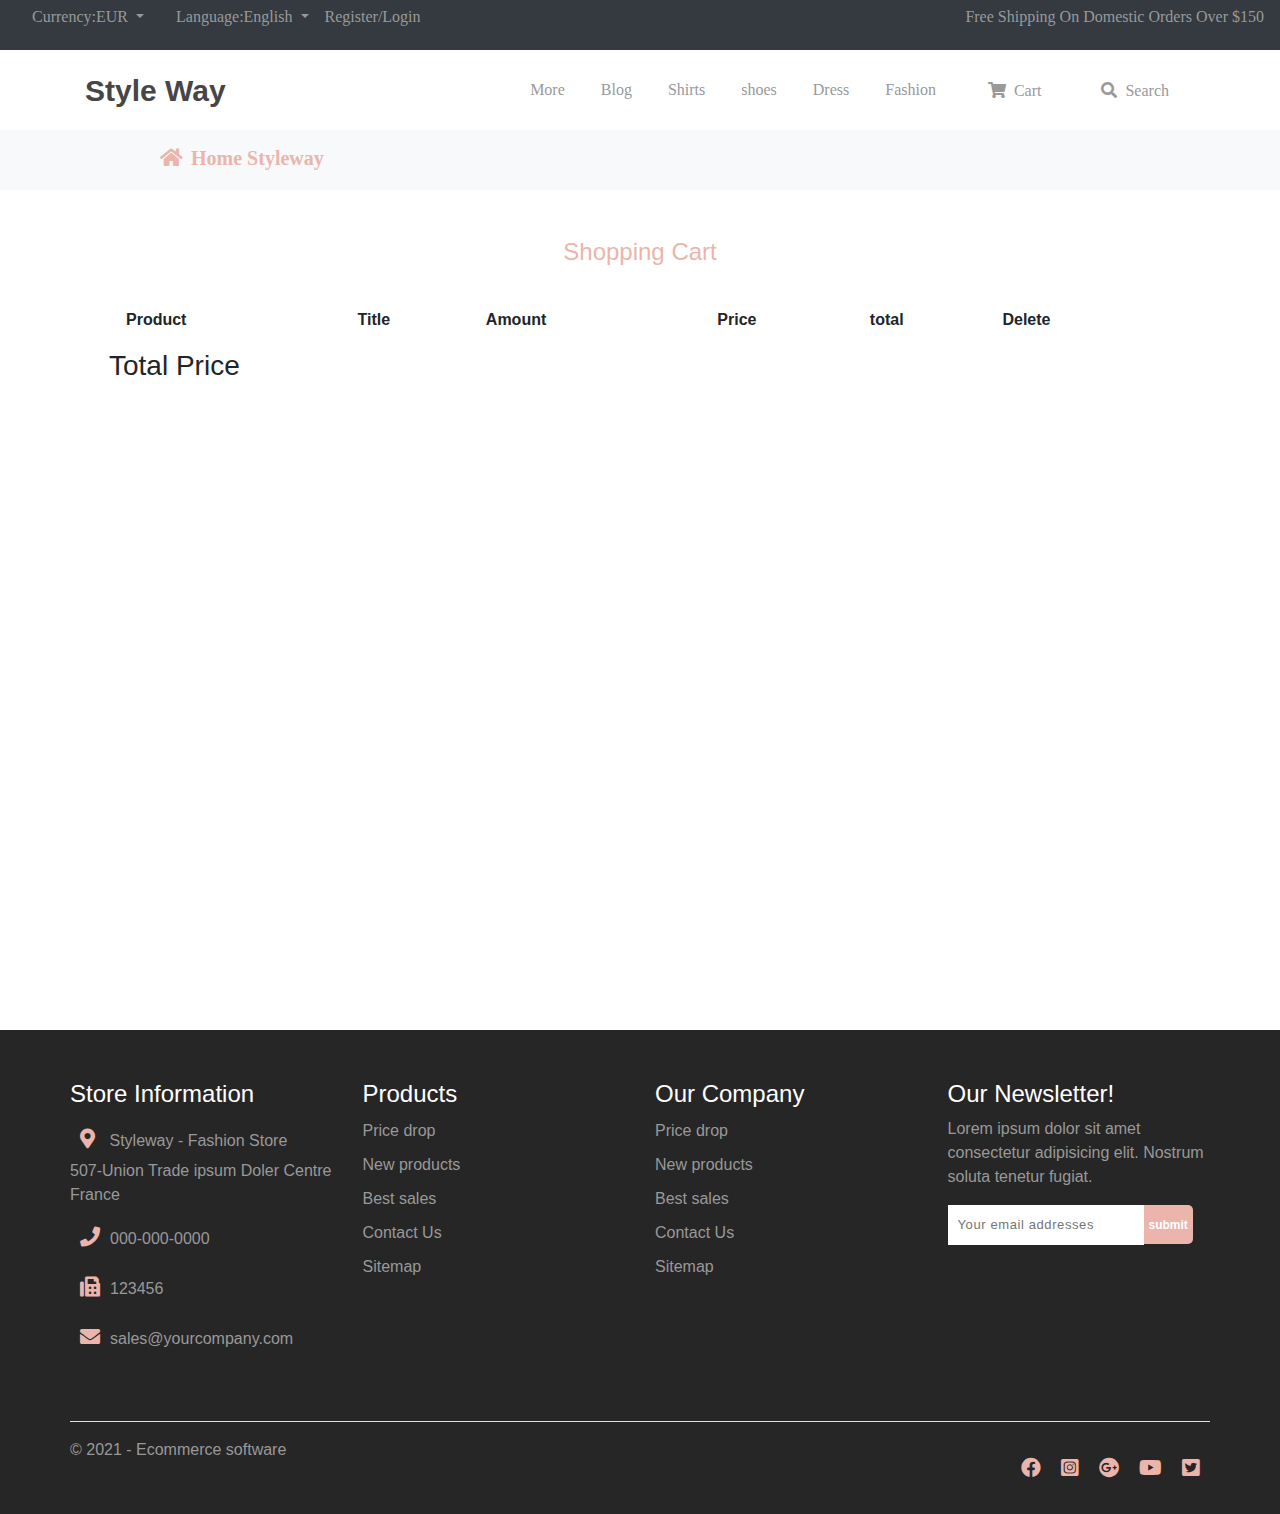
<file: Html/cart.html>
<!DOCTYPE html>
<html lang="en">
  <head>
    <meta charset="UTF-8" />
    <meta http-equiv="X-UA-Compatible" content="IE=edge" />
    <meta name="viewport" content="width=device-width, initial-scale=1.0" />
    <link
      rel="stylesheet"
      href="../libs/bootstrap-4.6.0-dist/css/bootstrap.min.css"
    />
    <link rel="stylesheet" href="../Css/cart.css" />
    <link
      rel="stylesheet"
      href="../libs/fontawesome-free-5.15.4-web/css/all.css"
    />
    <title>Cart</title>
  </head>
  <body>
    <!-- start navbar -->
    <nav
      class="
        navbar navbar-expand-lg navbar-light
        bg-dark
        d-flex
        justify-content-between
        align-items-center
      "
    >
      <ul class="d-flex justify-content-center align-items-center">
        <li class="nav-item dropdown">
          <a
            class="nav-link dropdown-toggle"
            href="#"
            id="navbarDropdown"
            role="button"
            data-toggle="dropdown"
            aria-haspopup="true"
            aria-expanded="false"
          >
            Currency:EUR
          </a>
          <div class="dropdown-menu" aria-labelledby="navbarDropdown">
            <a class="dropdown-item" href="#">USD</a>
            <a class="dropdown-item" href="#">EUR </a>
          </div>
        </li>
        <li class="nav-item dropdown">
          <a
            class="nav-link dropdown-toggle"
            href="#"
            id="navbarDropdown"
            role="button"
            data-toggle="dropdown"
            aria-haspopup="true"
            aria-expanded="false"
          >
            Language:English
          </a>
          <div class="dropdown-menu" aria-labelledby="navbarDropdown">
            <a class="dropdown-item" href="#">English</a>
            <a class="dropdown-item" href="#">Arabic </a>
          </div>
        </li>
        <li><a href="register.html" id="signUp">Register/</a></li>
        <li><a href="#" id="logOut" style="display:none">LogOut</a></li>
        <li><a href="logIn.html" id="logInNav">Login</a></li>
      </ul>
      <ul>
        <ul class="text"><li>Free Shipping On Domestic Orders Over $150</li></ul>
      </ul>
    </nav>
    <nav class="nav-main navbar navbar-expand-lg navbar-light bg-light">
      <div class="container">
        <a class="navbar-brand" href="index.html">Style Way</a>
        <button
          class="navbar-toggler"
          type="button"
          data-toggle="collapse"
          data-target="#navbarSupportedContent"
          aria-controls="navbarSupportedContent"
          aria-expanded="false"
          aria-label="Toggle navigation"
        >
          <span class="navbar-toggler-icon"></span>
        </button>

        <div class="collapse navbar-collapse" id="navbarSupportedContent">
          <div class="w-100 d-flex justify-content-end align-items-center">
            <ul class="navbar-nav m-0">
              <li class="nav-item">
                <a class="nav-link" href="#">More</a>
            </li>
            <li class="nav-item">
                <a class="nav-link" href="#">Blog</a>
            </li>
            <li class="nav-item">
                <a class="nav-link" href="#"> Shirts</a>
            </li>
            <li class="nav-item">
                <a class="nav-link" href="#">shoes</a>
            </li>
            <li class="nav-item">
                <a class="nav-link" href="#"> Dress</a>
            </li>
            <li class="nav-item">
                <a class="nav-link" href="#">Fashion</a>
            </li>
            </ul>
            <ul class="form-inline my-2 my-lg-0">
              <li>
                <a class="nav-link" href="cart.html"
                  ><i class="fas fa-shopping-cart m-2"></i>Cart</a
                >
              </li>
              <li>
                <a class="nav-link" href=""
                  ><i class="fas fa-search m-2"></i>Search</a
                >
              </li>
              <li id="showAdd">
                <a class="nav-link" href="productSet.html"
                  ><i class="fas fa-plus m-2"> </i>Add</a
                >
              </li>
            </ul>
          </div>
        </div>
      </div>
    </nav>
    <!-- end navbar -->
    <!-- start cart -->
    <div class="cart">
      <div
        class="
          home
          d-flex
          justify-content-center
          align-items-center
          bg-light
          w-100
        "
      >
        <div class="w-75">
          <i class="fas fa-home"
            ><a class="mx-2" href="index.html">Home Styleway</a></i
          >
        </div>
      </div>
      <div class="container">
        <div class="p-4">
          <h4 class="p-4">Shopping Cart</h4>
          <table class="w-100 m-3 cartTable" id="cartTable">
            <tr>
              <th>Product</th>
              <th>Title</th>
              <th>Amount</th>
              <th>Price</th>
              <th>total</th>
              <th>Delete</th>
            </tr>
          </table>
          <div class="row my-3">
            <div class="col">
              <h3>Total Price </h3>
              <h3 class="col total text-success " id="total"></h3>
            </div>
          </div>
        </div>
      </div>
    </div>
    <!-- end cart -->

    <!-- start footer -->
    <div class="footer">
      <div class="container">
        <div class="row">
          <div class="col-lg-3">
            <h4>Store Information</h4>
            <ul>
              <li>
                <i class="fas fa-map-marker-alt"></i>
                <span>
                  Styleway - Fashion Store
                  <br />
                  507-Union Trade ipsum Doler Centre
                  <br />
                  France
                  <br />
                </span>
              </li>
              <li><i class="fas fa-phone"></i>000-000-0000</li>
              <li><i class="fas fa-fax"></i>123456</li>
              <li><i class="fas fa-envelope"></i>sales@yourcompany.com</li>
            </ul>
          </div>

          <div class="col-lg-3">
            <h4>Products</h4>
            <ul>
              <li>Price drop</li>
              <li>New products</li>
              <li>Best sales</li>
              <li>Contact Us</li>
              <li>Sitemap</li>
            </ul>
          </div>
          <div class="col-lg-3">
            <h4>Our Company</h4>
            <ul>
              <li>Price drop</li>
              <li>New products</li>
              <li>Best sales</li>
              <li>Contact Us</li>
              <li>Sitemap</li>
            </ul>
          </div>
          <div class="col-lg-3">
            <h4>Our Newsletter!</h4>
            <p>
              Lorem ipsum dolor sit amet consectetur adipisicing elit. Nostrum
              soluta tenetur fugiat.
            </p>
            <input
              type="text"
              name="email"
              placeholder="Your email addresses"
              id=""
            />
            <input type="submit" value="submit">

          </div>
        </div>
        <hr class="mt-5 bg-light" />
        <div class="row">
          <div class="col-lg-6">
            <p>&copy; 2021 - Ecommerce software </p>
          </div>
          <div class="col-lg-6">
            <ul class="d-flex justify-content-end align-items-center">
              <li><i class="fab fa-facebook"></i></li>
              <li><i class="fab fa-instagram-square"></i></li>
              <li><i class="fab fa-google-plus"></i></li>
              <li><i class="fab fa-youtube"></i></li>
              <li><i class="fab fa-twitter-square"></i></li>
            </ul>
          </div>
        </div>
      </div>
    </div>
    <!-- end footer -->

    <script src="../libs/bootstrap-4.6.0-dist/js/popper.js"></script>
    <script src="../libs/bootstrap-4.6.0-dist/js/jquery.js"></script>
    <script src="../libs/bootstrap-4.6.0-dist/js/bootstrap.min.js"></script>
    <script src="../javascript/cart.js"></script>
    <script src="../javascript/auth.js"></script>

  </body>
</html>
</file>
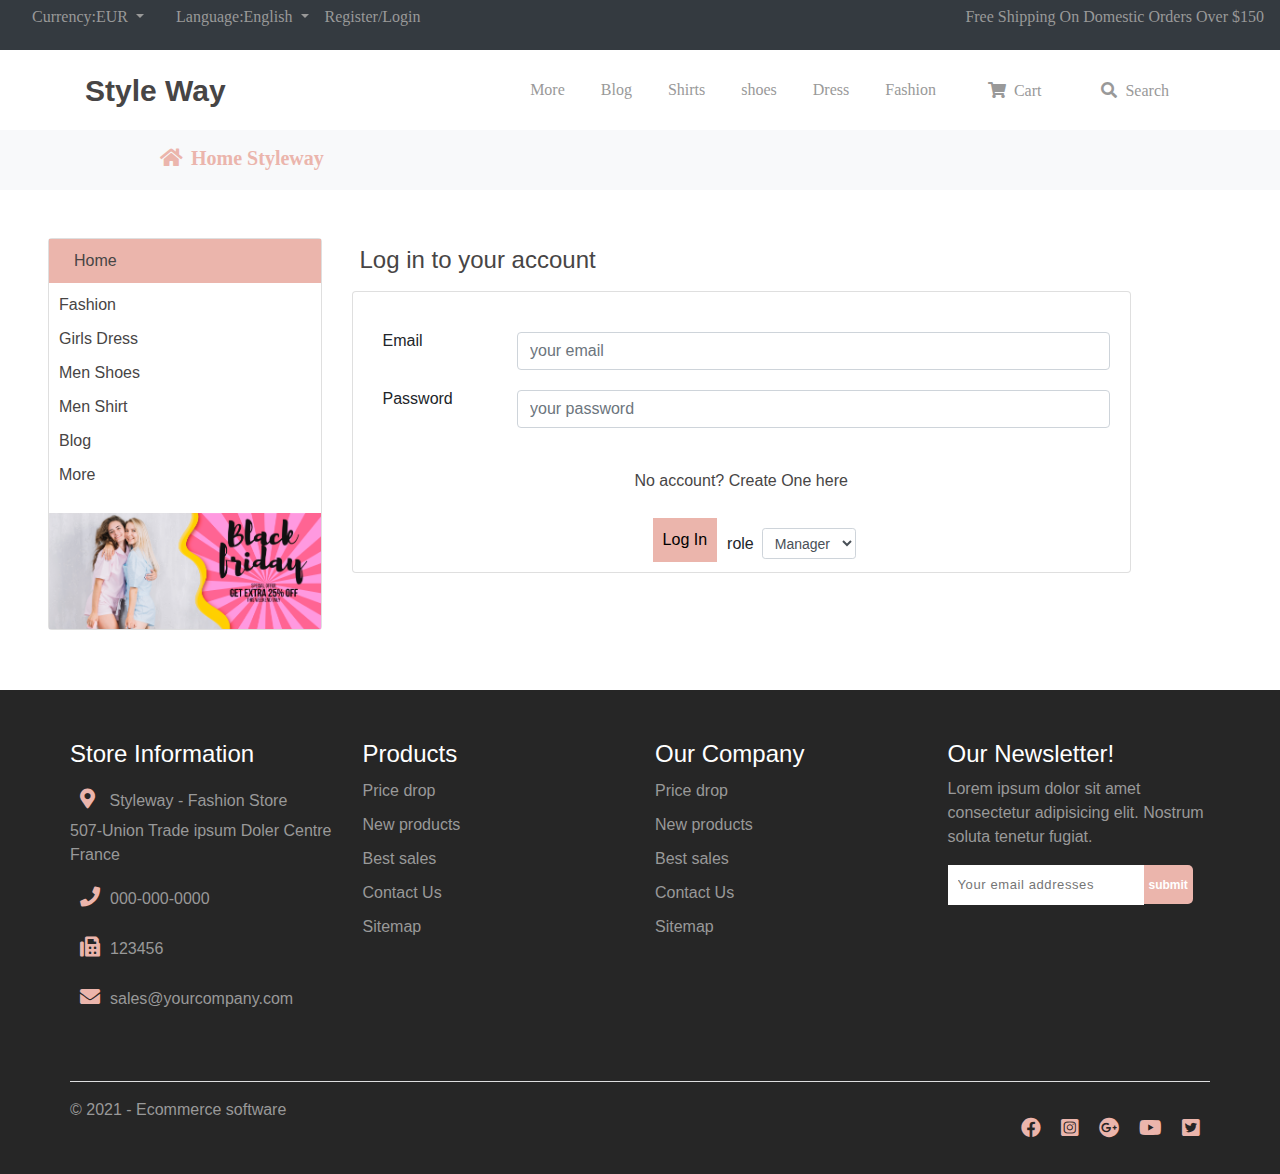
<file: Html/logIn.html>
<!DOCTYPE html>
<html lang="en">
<head>
    <meta charset="UTF-8">
    <meta http-equiv="X-UA-Compatible" content="IE=edge">
    <meta name="viewport" content="width=device-width, initial-scale=1.0">
    <link rel="stylesheet" href="../libs/bootstrap-4.6.0-dist/css/bootstrap.min.css">
    <link rel="stylesheet" href="../Css/logIn.css">
    <link rel="stylesheet" href="../libs/fontawesome-free-5.15.4-web/css/all.css">
    <title>login</title>
</head>
<body>
    <!-- start navbar -->
    <nav class=" navbar navbar-expand-lg navbar-light bg-dark d-flex justify-content-between align-items-center">
        <ul class="d-flex justify-content-center align-items-center">
            <li class="nav-item dropdown">
                <a class="nav-link dropdown-toggle" href="#" id="navbarDropdown" role="button" data-toggle="dropdown" aria-haspopup="true" aria-expanded="false">
                  Currency:EUR
                </a>
                <div class="dropdown-menu" aria-labelledby="navbarDropdown">
                  <a class="dropdown-item" href="#">USD</a>
                  <a class="dropdown-item" href="#">EUR </a>
                </div>
            </li>
            <li class="nav-item dropdown">
                <a class="nav-link dropdown-toggle" href="#" id="navbarDropdown" role="button" data-toggle="dropdown" aria-haspopup="true" aria-expanded="false">
                  Language:English
                </a>
                <div class="dropdown-menu" aria-labelledby="navbarDropdown">
                  <a class="dropdown-item" href="#">English</a>
                  <a class="dropdown-item" href="#">Arabic </a>
                </div>
            </li>
            
            <li><a href="register.html" id="signUp">Register/</a></li>
        <li><a href="#" id="logOut" style="display:none">LogOut</a></li>
        <li><a href="logIn.html" id="logInNav">Login</a></li>
        </ul>
        <ul class="text"><li>Free Shipping On Domestic Orders Over $150</li></ul>
    </nav>
    <nav class="nav-main navbar navbar-expand-lg navbar-light bg-light ">
        <div class="container">
            <a class="navbar-brand" href="index.html">Style Way</a>
        <button class="navbar-toggler" type="button" data-toggle="collapse" data-target="#navbarSupportedContent" aria-controls="navbarSupportedContent" aria-expanded="false" aria-label="Toggle navigation">
          <span class="navbar-toggler-icon"></span>
        </button>
      
        <div class="collapse navbar-collapse" id="navbarSupportedContent">
        <div class="w-100 d-flex justify-content-end align-items-center">
          <ul class="navbar-nav m-0">
            <li class="nav-item">
                <a class="nav-link" href="#">More</a>
            </li>
            <li class="nav-item">
                <a class="nav-link" href="#">Blog</a>
            </li>
            <li class="nav-item">
                <a class="nav-link" href="#"> Shirts</a>
            </li>
            <li class="nav-item">
                <a class="nav-link" href="#">shoes</a>
            </li>
            <li class="nav-item">
                <a class="nav-link" href="#"> Dress</a>
            </li>
            <li class="nav-item">
                <a class="nav-link" href="#">Fashion</a>
            </li>
            
          </ul>
          <ul class="form-inline my-2 my-lg-0">
            <li ><a class="nav-link" href="cart.html"><i class="fas fa-shopping-cart m-2"></i>Cart</a></li>
            <li ><a class="nav-link" href=""><i class="fas fa-search m-2"></i>Search</a></li>
            <li id="showAdd"><a  class="nav-link" href="productSet.html"><i class="fas fa-plus m-2"> </i>Add</a></li>

          </ul>
        </div>
        </div>
        </div>
      </nav>
    <!-- end navbar -->
    
    <!-- start login -->
    <div class="home d-flex justify-content-center align-items-center bg-light  w-100 ">
        <div class="w-75">
            <i class="fas fa-home"><a class="mx-2" href="index.html">Home Styleway</a></i>
        </div>
    </div>

      <div class="log-in m-5">
          <div class="row">
              <div class="col-lg-3">
                <div class="card card-nav">                    
                    <ul>
                        <li class="background-color"><a href="index.html">Home</a> </li>
                        <li>Fashion</li>
                        <li>Girls Dress </li>
                        <li>Men Shoes </li>
                        <li>Men Shirt</li>
                        <li>Blog</li>
                        <li>More</li>
                    </ul>
                    <img class="w-100"  src="../img/PHPQOA0.jpg" alt="">
                    <!-- <a href='https://www.freepik.com/psd/banner'>Banner psd created by freepik - www.freepik.com</a> -->
                  </div>
              </div>
              <div class="col-lg-8">
                <h4 class="p-2">Log in to your account</h4>
                <div class="card ">
                    <div class="form-group row">
                        <label for="inputEmailLog" class="col-sm-2 col-form-label">Email</label>
                        <div class="col-sm-10">
                            <input type="email" placeholder="your email" class="form-control" id="inputEmailLog">
                        </div>
                        <label for="inputPasswordLog" class="col-sm-2 col-form-label">Password</label>
                        <div class="col-sm-10">
                            <input type="password" placeholder="your password"  class="form-control" id="inputPasswordLog">
                        </div>
                         
                    </div>
                    <div class=" d-flex justify-content-center align-items-center flex-column">
                        <a href="register.html">No account? Create One here </a>
                        
                        <div class="ml-3 d-flex justify-content-center w-100 ">
                            <button id="log">Log In</button>
                            
                            <div class="d-flex justify-content-between align-items-center mt-2" >
                                <label class="col-form-label mr-2" >role</label>
                                <select class="form-control form-control-sm   " name="categories"  id="inputSelect">
                                <option id="option1">Manager</option>
                                <option id="option2">User</option>
                                </select>
                            </div>
                        </div>   
                        
                    </div>
                </div>   
               
            </div>
          </div>
      </div>
    <!-- end login -->
     <!-- start footer -->
     <div class="footer">
        <div class="container">
            <div class="row">
                <div class="col-lg-3">
                    <h4>Store Information</h4>
                    <ul>
                        <li>
                            
                            <i class="fas fa-map-marker-alt"></i>
                                <span>
                                    Styleway - Fashion Store
                                    <br>
                                    507-Union Trade ipsum Doler Centre
                                    <br>
                                    France
                                    <br>
                                </span>    
                            
                        </li>
                        <li><i class="fas fa-phone"></i>000-000-0000</li>
                        <li><i class="fas fa-fax"></i>123456</li>
                        <li><i class="fas fa-envelope"></i>sales@yourcompany.com </li>
                    </ul>
                </div>
            
                <div class="col-lg-3">
                    <h4>Products</h4>
                    <ul>
                        <li>Price drop</li>
                        <li>New products </li>
                        <li>Best sales</li>
                        <li>Contact Us</li>
                        <li>Sitemap</li>
                    </ul>
                </div>
                <div class="col-lg-3">
                    <h4>Our Company</h4>
                    <ul>
                        <li>Price drop</li>
                        <li>New products </li>
                        <li>Best sales</li>
                        <li>Contact Us</li>
                        <li>Sitemap</li>
                    </ul>
                </div>
                <div class="col-lg-3">
                    <h4>Our Newsletter!</h4>
                    <p>Lorem ipsum dolor sit amet consectetur adipisicing elit. Nostrum soluta tenetur fugiat.</p>
                    <input type="text" name="email" placeholder="Your email addresses" id="">
                    <input type="submit" value="submit">

                </div>
            </div>  
                <hr class="mt-5  bg-light">  
                <div class="row">
                    
                    <div class="col-lg-6">
                        <p>&copy; 2021 - Ecommerce software </p>
                    </div>
                    <div class="col-lg-6">
                        <ul class="d-flex justify-content-end align-items-center">
                            <li><i class="fab fa-facebook "></i></li>
                            <li><i class="fab fa-instagram-square"></i></li>
                            <li><i class="fab fa-google-plus"></i></li>
                            <li><i class="fab fa-youtube "></i></li>
                            <li><i class="fab fa-twitter-square "></i></li>
                        </ul>
                    </div>

                </div>
        </div>
    </div>
    <!-- end footer -->
    <script src="../libs/bootstrap-4.6.0-dist/js/popper.js"></script>
    <script src="../libs/bootstrap-4.6.0-dist/js/jquery.js"></script>
  <script src="../libs/bootstrap-4.6.0-dist/js/bootstrap.min.js"> </script>

  <script src="../javascript/auth.js"></script>

</body>
</html>
</file>
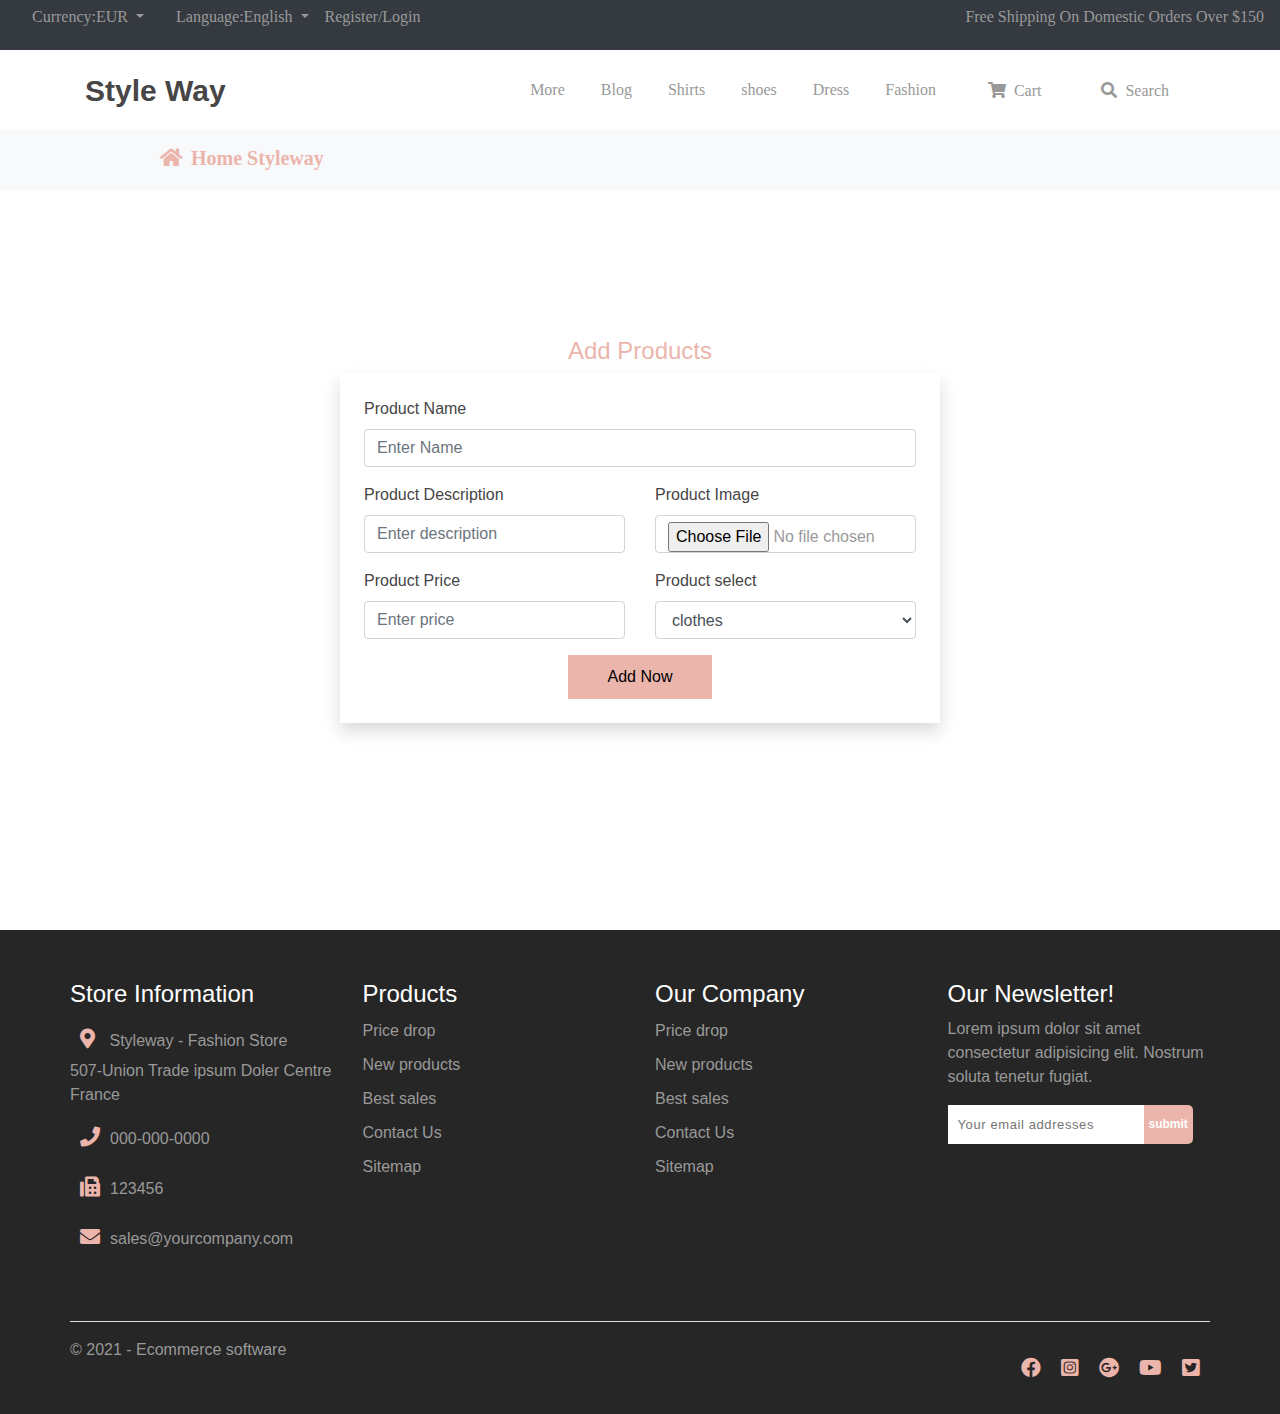
<file: Html/productSet.html>
<!DOCTYPE html>
<html lang="en">
<head>
    <meta charset="UTF-8">
    <meta http-equiv="X-UA-Compatible" content="IE=edge">
    <meta name="viewport" content="width=device-width, initial-scale=1.0">
    <link rel="stylesheet" href="../libs/bootstrap-4.6.0-dist/css/bootstrap.min.css">
    <link rel="stylesheet" href="../Css/productSet.css">
    <link rel="stylesheet" href="../libs/fontawesome-free-5.15.4-web/css/all.css">
    <title>Add Products</title>
</head>
<body>
       <!-- start navbar -->
   <nav class=" navbar navbar-expand-lg navbar-light bg-dark d-flex justify-content-between align-items-center">
    <ul class="d-flex justify-content-center align-items-center">
        <li class="nav-item dropdown">
            <a class="nav-link dropdown-toggle" href="#" id="navbarDropdown" role="button" data-toggle="dropdown" aria-haspopup="true" aria-expanded="false">
              Currency:EUR
            </a>
            <div class="dropdown-menu" aria-labelledby="navbarDropdown">
              <a class="dropdown-item" href="#">USD</a>
              <a class="dropdown-item" href="#">EUR </a>
            </div>
        </li>
        <li class="nav-item dropdown">
            <a class="nav-link dropdown-toggle" href="#" id="navbarDropdown" role="button" data-toggle="dropdown" aria-haspopup="true" aria-expanded="false">
              Language:English
            </a>
            <div class="dropdown-menu" aria-labelledby="navbarDropdown">
              <a class="dropdown-item" href="#">English</a>
              <a class="dropdown-item" href="#">Arabic </a>
            </div>
        </li>
        <li><a href="register.html" id="signUp">Register/</a></li>
        <li><a href="#" id="logOut" style="display:none">LogOut</a></li>
        <li><a href="logIn.html" id="logInNav">Login</a></li>
    </ul>
    <ul class="text"><li>Free Shipping On Domestic Orders Over $150</li></ul>
</nav>
<nav class="nav-main navbar navbar-expand-lg navbar-light bg-light ">
    <div class="container">
      <a class="navbar-brand" href="index.html">Style Way</a>
    <button class="navbar-toggler" type="button" data-toggle="collapse" data-target="#navbarSupportedContent" aria-controls="navbarSupportedContent" aria-expanded="false" aria-label="Toggle navigation">
      <span class="navbar-toggler-icon"></span>
    </button>
  
    <div class="collapse navbar-collapse" id="navbarSupportedContent">
    <div class="w-100 d-flex justify-content-end align-items-center">
      <ul class="navbar-nav m-0">
        <li class="nav-item">
          <a class="nav-link" href="#">More</a>
      </li>
      <li class="nav-item">
          <a class="nav-link" href="#">Blog</a>
      </li>
      <li class="nav-item">
          <a class="nav-link" href="#"> Shirts</a>
      </li>
      <li class="nav-item">
          <a class="nav-link" href="#">shoes</a>
      </li>
      <li class="nav-item">
          <a class="nav-link" href="#"> Dress</a>
      </li>
      <li class="nav-item">
          <a class="nav-link" href="#">Fashion</a>
      </li>
        
      </ul>
      <ul class="form-inline my-2 my-lg-0">
        <li ><a class="nav-link" href="cart.html"><i class="fas fa-shopping-cart m-2"></i>Cart</a></li>
        <li ><a class="nav-link" href=""><i class="fas fa-search m-2"></i>Search</a></li>
        <li id="showAdd"><a class="nav-link" href="productSet.html"><i class="fas fa-plus m-2"></i>Add</a></li>
      </ul>
    </div>
    </div>
    </div>
  </nav>
<!-- end navbar -->
<!-- start add -->
<div class="home d-flex justify-content-center align-items-center bg-light  w-100 h-25">
  <div class="w-75">
      <i class="fas fa-home"><a class="mx-2" href="index.html">Home Styleway</a></i>
  </div>
</div>
<div class="add d-flex justify-content-center align-items-center ">
  <div>
  <div class="container">
      <h4>Add Products</h4>
      <div id="myForm" class="form-product  shadow p-4">
        <form id="productsForm">
          <div class="row">
            
              <div class="col-lg-12 col-sm-10 form-group">
                <label for="inputNameProduct"> Product Name</label>
                <input type="text" class="form-control" name="nameProduct" placeholder="Enter Name" id="inputNameProduct" aria-describedby="nameProduct">
              </div>
              <div class="col-lg-6 col-sm-10 form-group">
                <label for="inputDescription"> Product Description</label>
                <input type="text" class="form-control" name="description" placeholder="Enter description" id="inputDescription">
              </div>
              <div class="col-lg-6 col-sm-10 form-group">
                <label for="inputImage"> Product Image</label>
                <input type="file" class="form-control" name="image" accept="image/png, image/jpeg,"  placeholder="Choose image"  id="inputImage">
              </div>
          
            <div class="col-lg-6 col-sm-10 form-group">
              <label for="inputPrice"> Product Price</label>
              <input type="number" min="1" class="form-control" name="price" placeholder="Enter price" id="inputPrice">
            </div>
            <div class="col-lg-6 col-sm-10">
              <label for="inputSelect"> Product select</label>
              <select class="form-control" name="categories"  id="inputSelect">
                <option>clothes</option>
                <option>shoes</option>
                <option>Accessories</option>
                <option>Bags</option>
              </select>
            </div>
         
              <button type="button" name="buttonAdd" id="inputButton" class="input-button m-auto">Add Now</button>
          
        
          </div>
        </form>
      </div>
  </div>
  </div>
</div>
<!-- end add -->



    <!-- start footer -->
    <div class="footer">
      <div class="container">
          <div class="row">
              <div class="col-lg-3">
                  <h4>Store Information</h4>
                  <ul>
                      <li> 
                          <i class="fas fa-map-marker-alt"></i>
                              <span>
                                  Styleway - Fashion Store
                                  <br>
                                  507-Union Trade ipsum Doler Centre
                                  <br>
                                  France
                                  <br>
                              </span>    
                      </li>
                      <li><i class="fas fa-phone"></i>000-000-0000</li>
                      <li><i class="fas fa-fax"></i>123456</li>
                      <li><i class="fas fa-envelope"></i>sales@yourcompany.com </li>
                  </ul>
              </div>
          
              <div class="col-lg-3">
                  <h4>Products</h4>
                  <ul>
                      <li>Price drop</li>
                      <li>New products </li>
                      <li>Best sales</li>
                      <li>Contact Us</li>
                      <li>Sitemap</li>
                  </ul>
              </div>
              <div class="col-lg-3">
                  <h4>Our Company</h4>
                  <ul>
                      <li>Price drop</li>
                      <li>New products </li>
                      <li>Best sales</li>
                      <li>Contact Us</li>
                      <li>Sitemap</li>
                  </ul>
              </div>
              <div class="col-lg-3">
                  <h4>Our Newsletter!</h4>
                  <p>Lorem ipsum dolor sit amet consectetur adipisicing elit. Nostrum soluta tenetur fugiat.</p>
                  <input type="text" name="email" placeholder="Your email addresses" id="">
                  <input type="submit" value="submit">

              </div>
          </div>  
              <hr class="mt-5  bg-light">  
              <div class="row">
                  
                  <div class="col-lg-6">
                    <p>&copy; 2021 - Ecommerce software </p>
                  </div>
                  <div class="col-lg-6">
                      <ul class="d-flex justify-content-end align-items-center">
                          <li><i class="fab fa-facebook "></i></li>
                          <li><i class="fab fa-instagram-square"></i></li>
                          <li><i class="fab fa-google-plus"></i></li>
                          <li><i class="fab fa-youtube "></i></li>
                          <li><i class="fab fa-twitter-square "></i></li>
                      </ul>
                  </div>

              </div>
      </div>
  </div>
  <!-- end footer -->

<script src="../libs/bootstrap-4.6.0-dist/js/popper.js"></script>
<script src="../libs/bootstrap-4.6.0-dist/js/jquery.js"></script>
<script src="../libs/bootstrap-4.6.0-dist/js/bootstrap.min.js"> </script>
<script src="../javascript/productSet.js"></script>
<script src="../javascript/auth.js"></script>

</body>
</html>
</file>
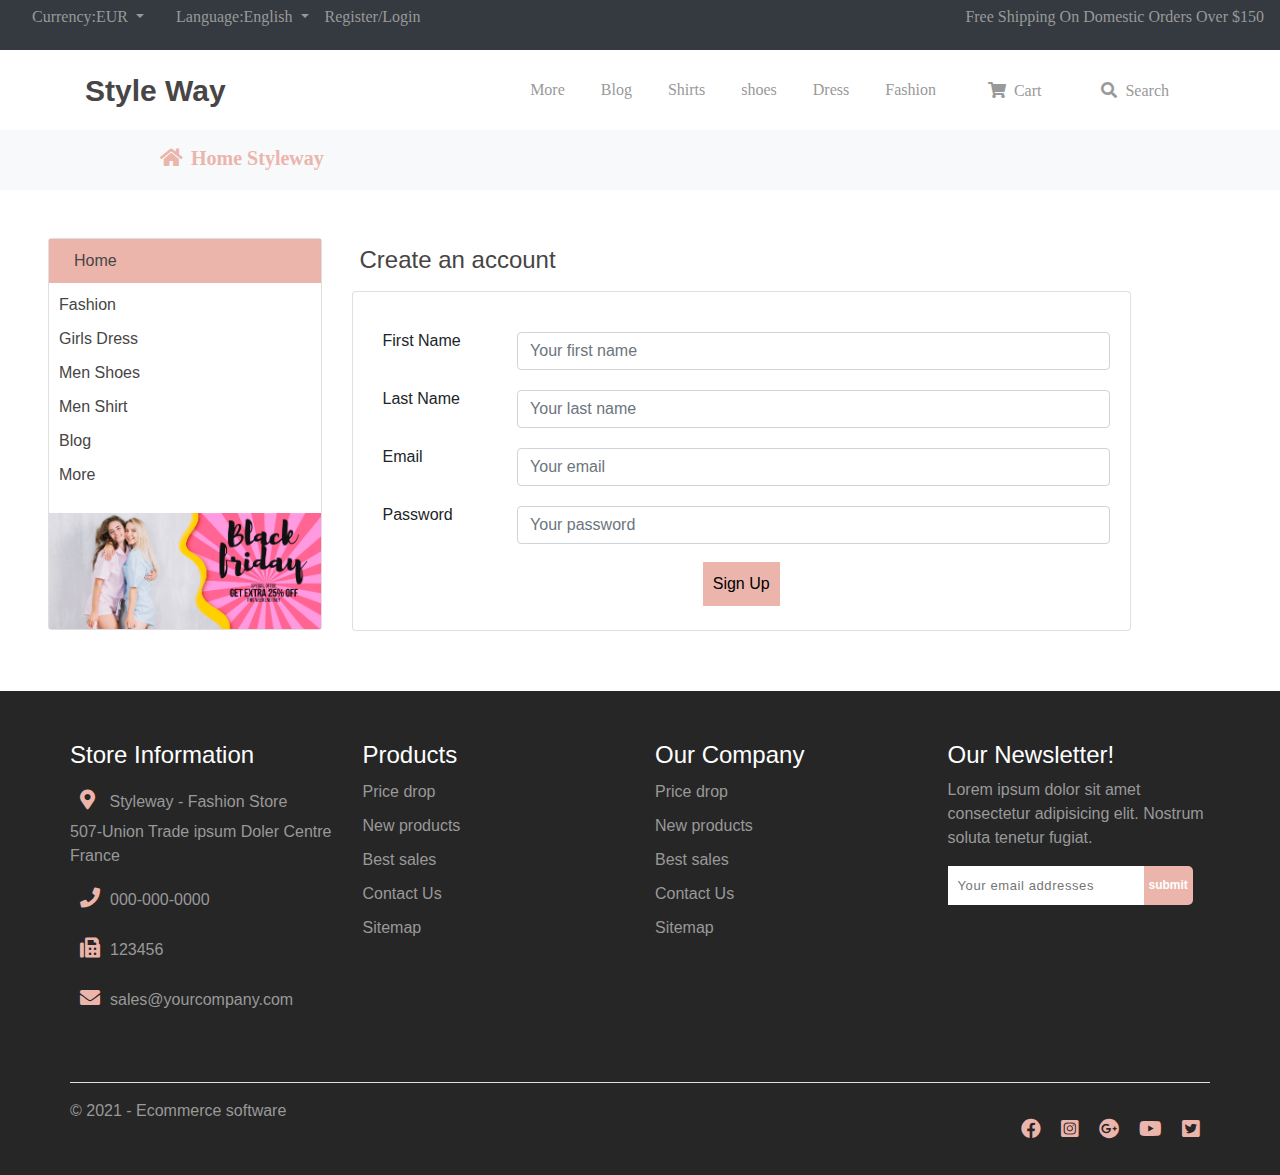
<file: Html/register.html>
<!DOCTYPE html>
<html lang="en">
<head>
    <meta charset="UTF-8">
    <meta http-equiv="X-UA-Compatible" content="IE=edge">
    <meta name="viewport" content="width=device-width, initial-scale=1.0">
    <link rel="stylesheet" href="../libs/bootstrap-4.6.0-dist/css/bootstrap.min.css">
    <link rel="stylesheet" href="../Css/register.css">
    <link rel="stylesheet" href="../libs/fontawesome-free-5.15.4-web/css/all.css">
    <title>Register</title>
</head>
<body>
    <!-- start navbar -->
    <nav class=" navbar navbar-expand-lg navbar-light bg-dark d-flex justify-content-between align-items-center">
        <ul class="d-flex justify-content-center align-items-center">
            <li class="nav-item dropdown">
                <a class="nav-link dropdown-toggle" href="#" id="navbarDropdown" role="button" data-toggle="dropdown" aria-haspopup="true" aria-expanded="false">
                  Currency:EUR
                </a>
                <div class="dropdown-menu" aria-labelledby="navbarDropdown">
                  <a class="dropdown-item" href="#">USD</a>
                  <a class="dropdown-item" href="#">EUR </a>
                </div>
            </li>
            <li class="nav-item dropdown">
                <a class="nav-link dropdown-toggle" href="#" id="navbarDropdown" role="button" data-toggle="dropdown" aria-haspopup="true" aria-expanded="false">
                  Language:English
                </a>
                <div class="dropdown-menu" aria-labelledby="navbarDropdown">
                  <a class="dropdown-item" href="#">English</a>
                  <a class="dropdown-item" href="#">Arabic </a>
                </div>
            </li>
            <li><a href="register.html" id="signUp">Register/</a></li>
            <li><a href="#" id="logOut" style="display:none">LogOut</a></li>
            <li><a href="logIn.html" id="logInNav">Login</a></li>
        </ul>
        <ul class="text"><li>Free Shipping On Domestic Orders Over $150</li></ul>
    </nav>
    <nav class="nav-main navbar navbar-expand-lg navbar-light bg-light ">
        <div class="container">
            <a class="navbar-brand" href="index.html">Style Way</a>
        <button class="navbar-toggler" type="button" data-toggle="collapse" data-target="#navbarSupportedContent" aria-controls="navbarSupportedContent" aria-expanded="false" aria-label="Toggle navigation">
          <span class="navbar-toggler-icon"></span>
        </button>
      
        <div class="collapse navbar-collapse" id="navbarSupportedContent">
        <div class="w-100 d-flex justify-content-end align-items-center">
          <ul class="navbar-nav m-0">
            <li class="nav-item">
                <a class="nav-link" href="#">More</a>
            </li>
            <li class="nav-item">
                <a class="nav-link" href="#">Blog</a>
            </li>
            <li class="nav-item">
                <a class="nav-link" href="#"> Shirts</a>
            </li>
            <li class="nav-item">
                <a class="nav-link" href="#">shoes</a>
            </li>
            <li class="nav-item">
                <a class="nav-link" href="#"> Dress</a>
            </li>
            <li class="nav-item">
                <a class="nav-link" href="#">Fashion</a>
            </li>
            
          </ul>
          <ul class="form-inline my-2 my-lg-0">
            <li ><a class="nav-link" href="cart.html"><i class="fas fa-shopping-cart m-2"></i>Cart</a></li>
            <li ><a class="nav-link" href=""><i class="fas fa-search m-2"></i>Search</a></li>
            <li id="showAdd"><a  class="nav-link" href="productSet.html"><i class="fas fa-plus m-2"> </i>Add</a></li>
          </ul>
        </div>
        </div>
        </div>
      </nav>
    <!-- end navbar -->
    <!-- start login -->
    <div class="home d-flex justify-content-center align-items-center bg-light  w-100 ">
        <div class="w-75">
            <i class="fas fa-home"><a class="mx-2" href="index.html">Home Styleway</a></i>
        </div>
    </div>

      <div class="log-in m-5">
          <div class="row">
              <div class="col-lg-3">
                  <div class="card card-nav">
                    <ul>
                        <li class="background-color"><a href="index.html">Home</a> </li>
                        <li>Fashion</li>
                        <li>Girls Dress </li>
                        <li>Men Shoes </li>
                        <li>Men Shirt</li>
                        <li>Blog</li>
                        <li>More</li>
                    </ul>
                    <img class="w-100"  src="../img/PHPQOA0.jpg" alt="">
                    <!-- <a href='https://www.freepik.com/psd/banner'>Banner psd created by freepik - www.freepik.com</a> -->
                  </div>
              </div>
              <div class="col-lg-8">
                <h4 class="p-2">Create an account</h4>
                <div class="card  ">
                   
                        <div class="form-group row">
                            <label for="inputFirstName" class="col-sm-2 col-form-label">First Name</label>
                            <div class="col-sm-10 ">
                                <input type="text" placeholder="Your first name" class="form-control" id="inputFirstName">
                            </div>
                            <label for="inputLastName" class="col-sm-2 col-form-label">Last Name</label>
                            <div class="col-sm-10 ">
                                <input type="text"  placeholder="Your last name" class="form-control" id="inputLastName">
                            </div>
                            <label for="inputEmail" class="col-sm-2 col-form-label">Email</label>
                            <div class="col-sm-10 col-xs-10">
                                <input type="email"  placeholder="Your email" class="form-control" id="inputEmail">
                            </div>
                            <label for="inputPassword" class="col-sm-2 col-form-label">Password</label>
                            <div class="col-sm-10 ">
                                <input type="password"  placeholder="Your password" class="form-control" id="inputPassword">
                            </div>
                            <div class="d-flex justify-content-center align-items-center w-100 p-2" >
                               
                                <button id="sign">Sign Up</button>
                                
                            </div>
                        </div>
                   
                
                </div>   
               
            </div>
          </div>
      </div>
    <!-- end login -->

     <!-- start footer -->
     <div class="footer">
        <div class="container">
            <div class="row">
                <div class="col-lg-3">
                    <h4>Store Information</h4>
                    <ul>
                        <li>
                            
                            <i class="fas fa-map-marker-alt"></i>
                                <span>
                                    Styleway - Fashion Store
                                    <br>
                                    507-Union Trade ipsum Doler Centre
                                    <br>
                                    France
                                    <br>
                                </span>    
                            
                        </li>
                        <li><i class="fas fa-phone"></i>000-000-0000</li>
                        <li><i class="fas fa-fax"></i>123456</li>
                        <li><i class="fas fa-envelope"></i>sales@yourcompany.com </li>
                    </ul>
                </div>
            
                <div class="col-lg-3">
                    <h4>Products</h4>
                    <ul>
                        <li>Price drop</li>
                        <li>New products </li>
                        <li>Best sales</li>
                        <li>Contact Us</li>
                        <li>Sitemap</li>
                    </ul>
                </div>
                <div class="col-lg-3">
                    <h4>Our Company</h4>
                    <ul>
                        <li>Price drop</li>
                        <li>New products </li>
                        <li>Best sales</li>
                        <li>Contact Us</li>
                        <li>Sitemap</li>
                    </ul>
                </div>
                <div class="col-lg-3">
                    <h4>Our Newsletter!</h4>
                    <p>Lorem ipsum dolor sit amet consectetur adipisicing elit. Nostrum soluta tenetur fugiat.</p>
                    <input type="text" name="email" placeholder="Your email addresses" id="">
                    <input type="submit" value="submit">
                </div>
            </div>  
                <hr class="mt-5  bg-light">  
                <div class="row">
                    
                    <div class="col-lg-6">
                        <p>&copy; 2021 - Ecommerce software </p>
                    </div>
                    <div class="col-lg-6">
                        <ul class=" d-flex justify-content-end align-items-center">
                            <li><i class="fab fa-facebook "></i></li>
                            <li><i class="fab fa-instagram-square"></i></li>
                            <li><i class="fab fa-google-plus"></i></li>
                            <li><i class="fab fa-youtube "></i></li>
                            <li><i class="fab fa-twitter-square "></i></li>
                        </ul>
                    </div>

                </div>
        </div>
    </div>
    <!-- end footer -->

    <script src="../libs/bootstrap-4.6.0-dist/js/popper.js"></script>
    <script src="../libs/bootstrap-4.6.0-dist/js/jquery.js"></script>
  <script src="../libs/bootstrap-4.6.0-dist/js/bootstrap.min.js"> </script>
  <script src="../javascript/auth.js"></script>
</body>
</html>
</file>
<file: Css/cart.css>
:root{
    --color-gray:#999;
    --colo-black:#2e2e2e;
    --color-pink:#ebb5ac;
    --color-white:#ffffff;
    --color-black-of:#474545;
    }
    
    body{
        overflow-x: hidden;
        font-family: 'Poppins', sans-serif;
    }

/* start navbar */
nav{
    height: 50px;
    font-family: 'Fredoka One', cursive;
 }
 @media (max-width:768px) {
     nav ul.text li{
         display: none;
     }
     nav li.nav-item.dropdown{
         display: none;
     }
     
 }
 nav ul{
     padding: 0;
 }
 nav ul li{
 list-style: none;
 color:var(--color-gray) !important ;
 }
 nav ul li a{
     color:var(--color-gray) !important ;
 }
 
 nav.nav-main{
     height: 80px;
     background: var(--color-white) !important;
     font-family: 'Fredoka One', cursive;
 }
 nav.nav-main .navbar-brand{
 font-size: 30px;
 font-weight: bold;
 color: var(--color-black-of);
 font-family: 'Poppins', sans-serif;
 }
 nav.nav-main .navbar-brand:hover{
     color: var(--color-pink);
 }

 nav.nav-main ul li {
     margin: 0 10px;
 }
 
 nav ul li#showAdd{
     display: none;
 }
 nav.nav-main ul li a{
     color: var(--color-black) !important;
 }
 nav.nav-main ul li a:hover{
     color: var(--color-pink) !important;
 }
 /* end navbar */
/* end navbar */

/* start cart */
.cart .home{
    height: 60px;
    
}

.cart .home a ,.cart .home i{
font-size: 20px;
color: var(--color-pink) !important;    
}
.cart .home a:hover ,.cart .home i:hover{
    color: var(--color-gray) !important;    

}
.cart h4{
    color: var(--color-pink);
    display: flex;
    justify-content: center;
    align-items: center;
}
.cart td{
    color: #474545;
}
.cart button{
    border: none !important;
    background: none !important;
    font-size: 20px;
    color: var(--colo-black);
}
.cart button:hover{
    color: var(--color-pink);
}
/* end cart */


/* start footer */
.footer{
    background: #262626;
    color: var(--color-gray);
    margin-top: 600px;

    
}
.footer .container{
    padding: 50px 0 0 0;
}
.footer h4{
    color: var(--color-white);
}
.footer ul {
    list-style: none;
    padding: 0;
}
.footer ul li{
    margin: 10px 0;
}
.footer ul li i{
    margin: 10px;
    color: var(--color-pink);
    font-size: 20px;
}

.footer  input[type="text"]{
    padding: 10px;
    min-width: 200px;
    padding: 10px 12px 10px;

    font-weight: 400;
    font-size: 13px;
    font-family: 'Poppins',sans-serif;
    letter-spacing: 0.6px;
    border: 0;
    color: #222;
    position: relative;
}
.footer input[type="submit"]{
    position: absolute;
  height: 39.2px;
    border: 0;
    font-size: 16px;
    padding: 0 20px;
    background: var(--color-pink);
    color: var(--color-white);
    border-radius: 0 5px 5px 0;
}
@media (min-width:768px) {
    .footer  input[type="text"]{
        min-width: 100px;
        padding: 10px 10px 10px;
    }
    .footer input[type="submit"]{
        padding: 0 5px ;
        font-size: 12px;
        font-weight: bold;
    }
}
footer ul li.socail{

}
 /* end footer
</file>
<file: Css/logIn.css>
:root{
    --color-gray:#999;
    --colo-black:#2e2e2e;
    --color-pink:#ebb5ac;
    --color-white:#ffffff;
    --color-black-of:#474545;
    
    }
    
    body{
        overflow-x: hidden;
        font-family: 'Poppins', sans-serif;
    }

/* start navbar */
nav{
    height: 50px;
    font-family: 'Fredoka One', cursive;
 }
 @media (max-width:768px) {
     nav ul.text li{
         display: none;
     }
     nav li.nav-item.dropdown{
         display: none;
     }
     
 }
 nav ul{
     padding: 0;
 }
 nav ul li{
 list-style: none;
 color:var(--color-gray) !important ;
 }
 nav ul li a{
     color:var(--color-gray) !important ;
 }
 
 nav.nav-main{
     height: 80px;
     background: var(--color-white) !important;
     font-family: 'Fredoka One', cursive;
 }
 nav.nav-main .navbar-brand{
 font-size: 30px;
 font-weight: bold;
 color: var(--color-black-of);
 font-family: 'Poppins', sans-serif;
 }
 nav.nav-main .navbar-brand:hover{
     color: var(--color-pink);
 }

 nav.nav-main ul li {
     margin: 0 10px;
 }
 
 nav ul li#showAdd{
     display: none;
 }
 nav.nav-main ul li a{
     color: var(--color-black) !important;
 }
 nav.nav-main ul li a:hover{
     color: var(--color-pink) !important;
 }
 /* end navbar */

/* start log in */
 .home{
    height: 60px;
    
}
 .home a , .home i{
    font-size: 20px;
    color: var(--color-pink) !important;    
    }
 .home a:hover , .home i:hover{
    color: var(--color-gray) !important;    

}
@media (max-width:768px) {
    div.card.card-nav{
        display: none;
    }
}
@media (max-width:768px) {
    .form-group label{
    display: none;
    }
    .card{
        border: none;
    }
    div.form-group{
        padding: 0 !important;
    }
}
.log-in h4{
 color: var(--color-black-of);
}
.log-in input{
    margin: 10px;
}
.log-in ul {
    padding: 0;
}
.log-in ul li{
    list-style: none;
    color: var(--color-black-of);
    margin: 10px;

}
.log-in ul li.background-color{
background: var(--color-pink);
color: var(--color-black-of) !important;
margin: 0;
padding: 10px;

}
.log-in ul li.background-color a{
    color: var(--color-black-of) !important;
    
}
.log-in .form-group{
   padding: 30px 30px 0 30px;
}
.log-in input[type="password"]{
    position: relative;
}
.log-in button.show{
    position: absolute;
    top: 0;
    margin: 10px;
    padding: 7px ;
    background: var(--color-pink);
    border: none;
}
.log-in button{
    background: var(--color-pink);
    border: none;
    padding: 10px ;
    margin: 10px;
}
.log-in button:hover{
    background: none;
    border: 2px solid var(--color-pink);
    transition: 0.4s;

}
.log-in a{
    color: var(--color-black-of);
    padding: 15px;
}
    
/* end log in */

/* start footer */
.footer{
    background: #262626;
    color: var(--color-gray);
    margin-top: 60px;

    
}
.footer .container{
    padding: 50px 0 0 0;
}
.footer h4{
    color: var(--color-white);
}
.footer ul {
    list-style: none;
    padding: 0;
}
.footer ul li{
    margin: 10px 0;
}
.footer ul li i{
    margin: 10px;
    color: var(--color-pink);
    font-size: 20px;
}

.footer  input[type="text"]{
    padding: 10px;
    min-width: 200px;
    padding: 10px 12px 10px;

    font-weight: 400;
    font-size: 13px;
    font-family: 'Poppins',sans-serif;
    letter-spacing: 0.6px;
    border: 0;
    color: #222;
    position: relative;
}
.footer input[type="submit"]{
    position: absolute;
  height: 39.2px;
    border: 0;
    font-size: 16px;
    padding: 0 20px;
    background: var(--color-pink);
    color: var(--color-white);
    border-radius: 0 5px 5px 0;
}
@media (min-width:768px) {
    .footer  input[type="text"]{
        min-width: 100px;
        padding: 10px 10px 10px;
    }
    .footer input[type="submit"]{
        padding: 0 5px ;
        font-size: 12px;
        font-weight: bold;
    }
}
footer ul li.socail{

}
 /* end footer */
</file>
<file: Css/productSet.css>
:root{
    --color-gray:#999;
    --colo-black:#2e2e2e;
    --color-pink:#ebb5ac;
    --color-white:#ffffff;
    --color-black-of:#474545;
    
    }
    
    body{
        overflow-x: hidden;
        font-family: 'Poppins', sans-serif;
    }
    
    /* start navbar */
    nav{
        height: 50px;
        font-family: 'Fredoka One', cursive;
     }
     @media (max-width:768px) {
         nav ul.text li{
             display: none;
         }
         nav li.nav-item.dropdown{
             display: none;
         }
         
     }
     nav ul{
         padding: 0;
     }
     nav ul li{
     list-style: none;
     color:var(--color-gray) !important ;
     }
     nav ul li a{
         color:var(--color-gray) !important ;
     }
     
     nav.nav-main{
         height: 80px;
         background: var(--color-white) !important;
         font-family: 'Fredoka One', cursive;
     }
     nav.nav-main .navbar-brand{
     font-size: 30px;
     font-weight: bold;
     color: var(--color-black-of);
     font-family: 'Poppins', sans-serif;
     }
     nav.nav-main .navbar-brand:hover{
         color: var(--color-pink);
     }
    
     nav.nav-main ul li {
         margin: 0 10px;
     }
     
     nav ul li#showAdd{
         display: none;
     }
     nav.nav-main ul li a{
         color: var(--color-black) !important;
     }
     nav.nav-main ul li a:hover{
         color: var(--color-pink) !important;
     }
     /* end navbar */
    /* start product */
     .home{
        height: 60px !important;
        
    }
    
     .home a , .home i{
    font-size: 20px;
    color: var(--color-pink) !important;    
    }
    .home a:hover ,.home i:hover{
        color: var(--color-gray) !important;    
    
    }
    .add{
        height: calc(100vh - 220px);
    }
    .add h4{
        color: var(--color-pink);
        text-align: center;
    }
    .add label{
        color: var(--color-black-of);
    }
    .add input{
        color: var(--color-gray);
    }
    .add .form-product {
       
        width: 600px;
        padding: 20px;
    }
    .add button{
        border: none;
        background: var(--color-pink);
        padding: 10px 40px;
        margin: 30px;
        display: flex;
        justify-content: end;
    }
    .add button:hover{
        background: none;
        border: 2px solid var(--color-pink);
        transition: 0.4s;

    }
    /* end product */
    /* start footer */
.footer{
    background: #262626;
    color: var(--color-gray);
    margin-top: 60px;
    
}
.footer .container{
    padding: 50px 0 0 0;
}
.footer h4{
    color: var(--color-white);
}
.footer ul {
    list-style: none;
    padding: 0;
}
.footer ul li{
    margin: 10px 0;
}
.footer ul li i{
    margin: 10px;
    color: var(--color-pink);
    font-size: 20px;
}

.footer  input[type="text"]{
    padding: 10px;
    min-width: 200px;
    padding: 10px 12px 10px;

    font-weight: 400;
    font-size: 13px;
    font-family: 'Poppins',sans-serif;
    letter-spacing: 0.6px;
    border: 0;
    color: #222;
    position: relative;
}
.footer input[type="submit"]{
    position: absolute;
  height: 39.2px;
    border: 0;
    font-size: 16px;
    padding: 0 20px;
    background: var(--color-pink);
    color: var(--color-white);
    border-radius: 0 5px 5px 0;
}
@media (min-width:768px) {
    .footer  input[type="text"]{
        min-width: 100px;
        padding: 10px 10px 10px;
    }
    .footer input[type="submit"]{
        padding: 0 5px ;
        font-size: 12px;
        font-weight: bold;
    }
}

 /* end footer */
</file>
<file: Css/register.css>
:root{
    --color-gray:#999;
    --colo-black:#2e2e2e;
    --color-pink:#ebb5ac;
    --color-white:#ffffff;
    --color-black-of:#474545;
    
    }
    
    body{
        overflow-x: hidden;
        font-family: 'Poppins', sans-serif;
    }
    
    /* start navbar */
    nav{
        height: 50px;
        font-family: 'Fredoka One', cursive;
     }
     @media (max-width:768px) {
         nav ul.text li{
             display: none;
         }
         nav li.nav-item.dropdown{
             display: none;
         }
         
     }
     nav ul{
         padding: 0;
     }
     nav ul li{
     list-style: none;
     color:var(--color-gray) !important ;
     }
     nav ul li a{
         color:var(--color-gray) !important ;
     }
     
     nav.nav-main{
         height: 80px;
         background: var(--color-white) !important;
         font-family: 'Fredoka One', cursive;
     }
     nav.nav-main .navbar-brand{
     font-size: 30px;
     font-weight: bold;
     color: var(--color-black-of);
     font-family: 'Poppins', sans-serif;
     }
     nav.nav-main .navbar-brand:hover{
         color: var(--color-pink);
     }
    
     nav.nav-main ul li {
         margin: 0 10px;
     }
     
     nav ul li#showAdd{
         display: none;
     }
     nav.nav-main ul li a{
         color: var(--color-black) !important;
     }
     nav.nav-main ul li a:hover{
         color: var(--color-pink) !important;
     }
     /* end navbar */


    /* start log in */
 .home{
    height: 60px;
    
}
 .home a , .home i{
    font-size: 20px;
    color: var(--color-pink) !important;    
    }
 .home a:hover , .home i:hover{
    color: var(--color-gray) !important;    

}
@media (max-width:768px) {
    div.card.card-nav{
        display: none;
    }
}
@media (max-width:768px) {
.form-group label{
display: none;
}
.card{
    border: none;
}
div.form-group{
    padding: 0 !important;
}
}
.log-in h4{
    color: var(--color-black-of);
   }
.log-in input{
    margin: 10px;
}
.log-in ul {
    padding: 0;
}
.log-in ul li{
    list-style: none;
    color: var(--color-black-of);
    margin: 10px;

}
.log-in ul li.background-color{
background: var(--color-pink);
color: var(--color-black-of) !important;
margin: 0;
padding: 10px;

}
.log-in ul li.background-color a{
    color: var(--color-black-of) !important;
    
}
.log-in .form-group{
   padding: 30px 30px 0 30px;
}
.log-in input[type="password"]{
    position: relative;
}
.log-in button.show{
    position: absolute;
    top: 0;
    margin: 10px;
    padding: 7px ;
    background: var(--color-pink);
    border: none;
}
.log-in button{
    background: var(--color-pink);
    border: none;
    padding: 10px;
}
.log-in button:hover{
    background: none;
    border: 2px solid var(--color-pink);
    transition: 0.4s;

}
.log-in a{
    color: var(--color-black-of);
    padding: 15px;
}
    
/* end log in */

/* start footer */
.footer{
    background: #262626;
    color: var(--color-gray);
    margin-top: 60px;

    
}
.footer .container{
    padding: 50px 0 0 0;
}
.footer h4{
    color: var(--color-white);
}
.footer ul {
    list-style: none;
    padding: 0;
}
.footer ul li{
    margin: 10px 0;
}
.footer ul li i{
    margin: 10px;
    color: var(--color-pink);
    font-size: 20px;
}

.footer  input[type="text"]{
    padding: 10px;
    min-width: 200px;
    padding: 10px 12px 10px;
    font-weight: 400;
    font-size: 13px;
    font-family: 'Poppins',sans-serif;
    letter-spacing: 0.6px;
    border: 0;
    color: #222;
    position: relative;
}
.footer input[type="submit"]{
    position: absolute;
    height: 39.2px;
    border: 0;
    font-size: 16px;
    padding: 0 20px;
    background: var(--color-pink);
    color: var(--color-white);
    border-radius: 0 5px 5px 0;
}
@media (min-width:768px) {
    .footer  input[type="text"]{
        min-width: 100px;
        padding: 10px 10px 10px;
    }
    .footer input[type="submit"]{
        padding: 0 5px ;
        font-size: 12px;
        font-weight: bold;
    }
}
footer ul.socail{

}
 /* end footer */
</file>
